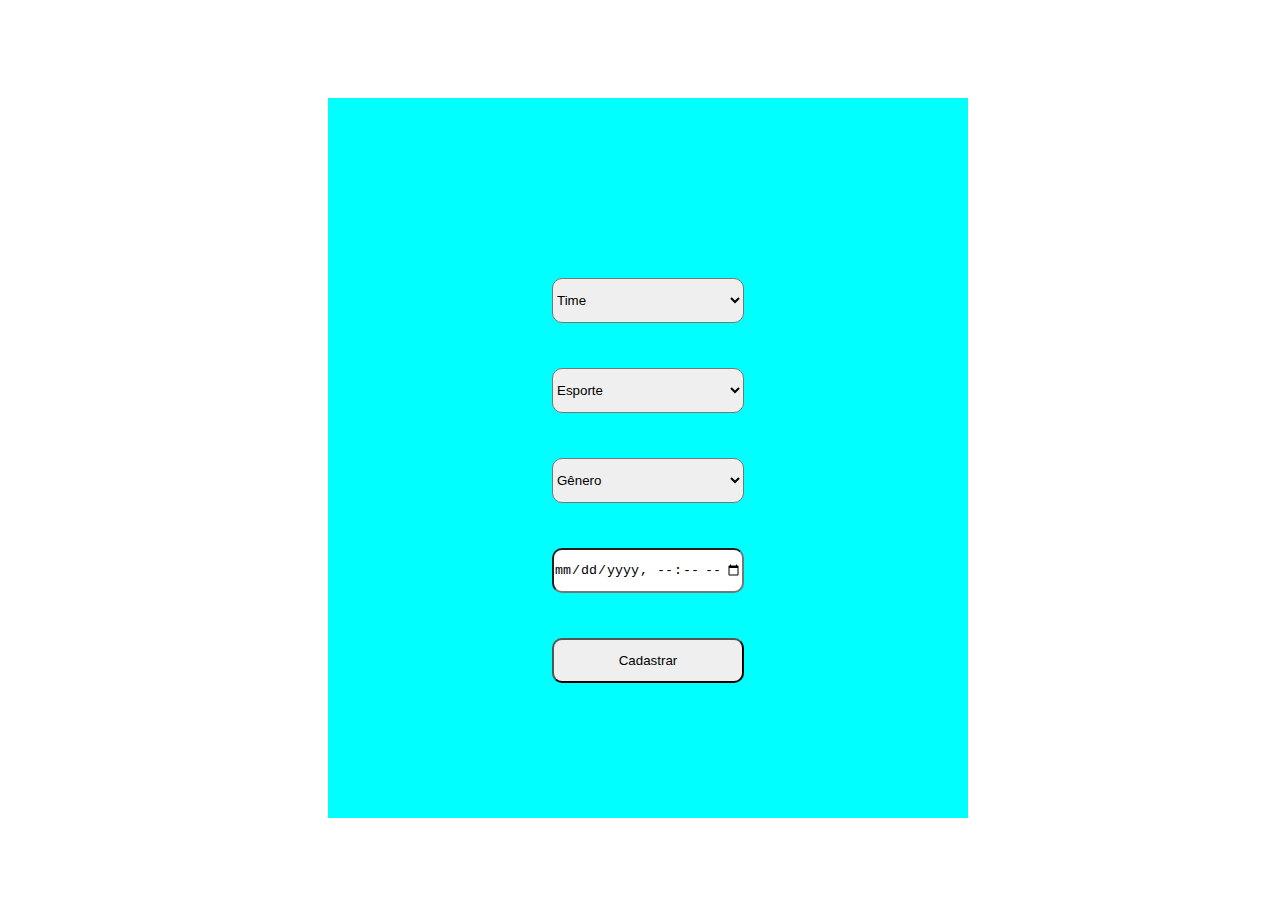
<file: Paginas/criacao-partida/criacaoPartida.html>
<!DOCTYPE html>
<html lang="en">
<head>
    <meta charset="UTF-8">
    <meta name="viewport" content="width=device-width, initial-scale=1.0">
    <link rel="stylesheet" href="criacaoPartida.css"></link>
    <title>Criação Partida</title>
</head>
<body>
    <main>
        <div class="form">
            <form action="" method="post">
               
                <div class="container">
                    <select name="Time" class="content">
                        <div class="content"><option disabled selected hidden>Time</option></div>
                        <div class="content"><option value="time">Time1</option></div>
                        <div class="content"><option value="time">Time2</option></div>
                    </select>
                </div>
                <div name="esporte" class="container">
                        <select class="content">
                            <div class="content"><option disabled selected hidden>Esporte</option></div>
                            <div class="content"><option value="esporte">Futebol</option></div>
                            <div class="content"><option value="esporte">Volei</option></div>
                        </select>
                </div>
                <div class="container">
                
                    <select name="genero" class="content">
                        <div class="content"><option disabled selected hidden>Gênero</option></div>
                        <div class="content"><option value="genero">Masculino</option></div>
                        <div class="content"><option value="genero">Feminino</option></div>
                    </select>
                </div>
                <div class="container"><input type="datetime-local" name="data-hora" placeholder="Data-hora" class="content"></div>
                <div class="container"><button type="submit" name="cadastrar" class="content">Cadastrar</button></div>
                
                
            </form>
        </div>
    </main>
</body>
</html>
</file>
<file: Paginas/criacao-partida/criacaoPartida.css>
*{
    padding: 0;
    box-sizing: border-box;
}

main{
    width: 100vw;
    height: 100vh;
    display: flex;
    align-items: center;
    justify-content: center;
}

.form{
    background-color: aqua;
    width: 50vw;
    height: 80vh;
    display: flex;
    align-items: center;
    justify-content: center;
    gap: 10px;
    
    
    
}

.container{
    padding-top: 5vh;
}
.content{
    width: 15vw;
    height: 5vh;
    border-radius: 10px;
    
}
</file>
